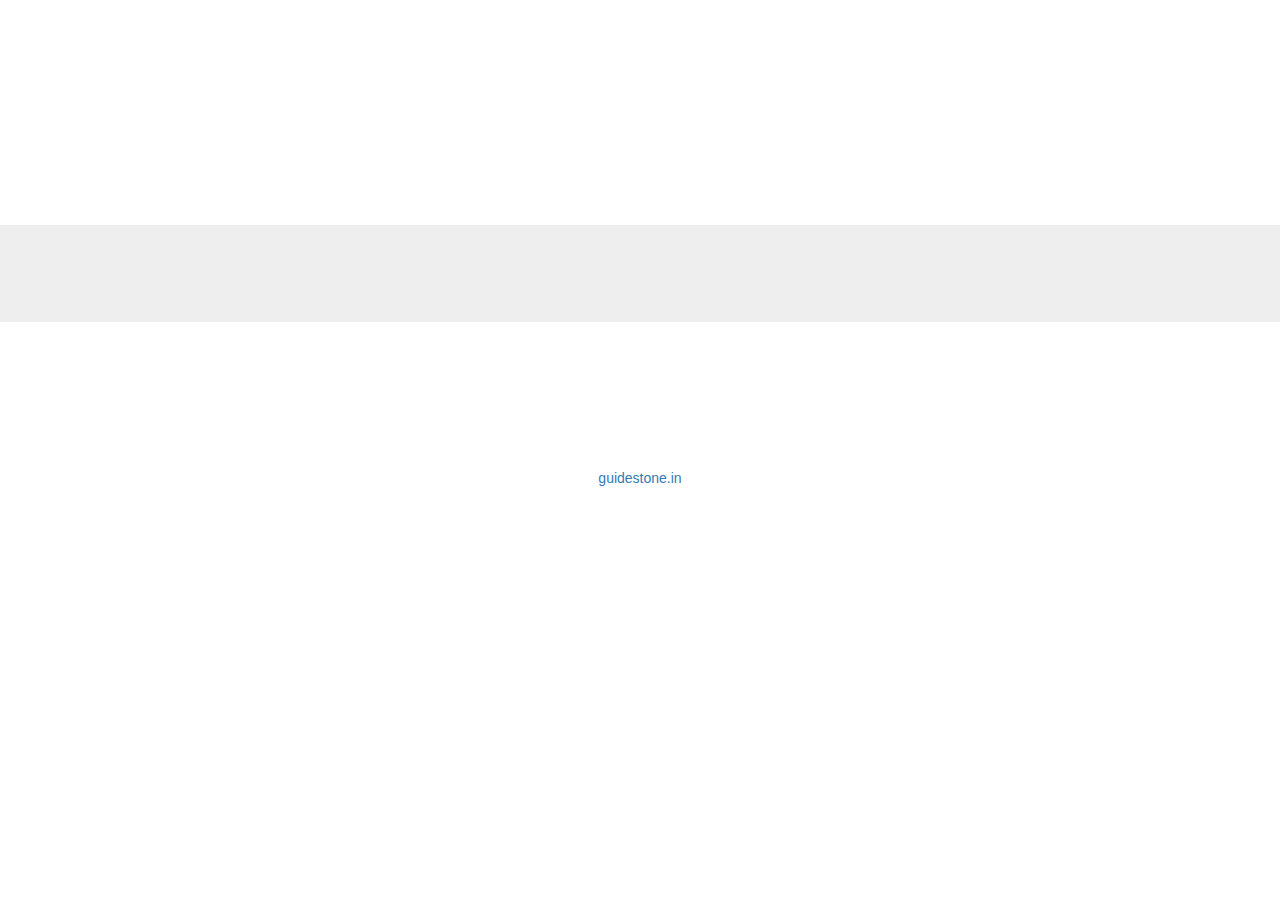
<file: index.html>
<!DOCTYPE html>
<html ng-app="app">
<head>
    <meta charset="utf-8" />
    <title>wifi streamer login</title>
    <link rel="stylesheet" href="//netdna.bootstrapcdn.com/bootstrap/3.1.1/css/bootstrap.min.css" />
    <link href="app-content/app.css" rel="stylesheet" />
</head>
<body>

    <style type="text/css">
        #login {
          position: absolute;
          top: 25%;
          left: 0%;
          right: 0%;
        }
        .credits {
          position: absolute;
          left: 0%;
          right: 0%;
          top: 52%;
        }
    </style>

    <div id="login" class="jumbotron">
        <div class="container">
            <div class="col-sm-8 col-sm-offset-2">
                <div ng-class="{ 'alert': flash, 'alert-success': flash.type === 'success', 'alert-danger': flash.type === 'error' }" ng-if="flash" ng-bind="flash.message"></div>
                <div ng-view></div>
            </div>
        </div>
    </div>
    <div class="credits text-center">
        <p>
            <a href="http://guidestone.in">guidestone.in</a>
        </p>
    </div>

    <script src="//code.jquery.com/jquery-2.0.3.min.js"></script>
    <script src="//code.angularjs.org/1.2.20/angular.js"></script>
    <script src="//code.angularjs.org/1.2.20/angular-route.js"></script>
    <script src="//code.angularjs.org/1.2.13/angular-cookies.js"></script>

    <script src="app.js"></script>
    <script src="app-services/authentication.service.js"></script>
    <script src="app-services/flash.service.js"></script>

    <!-- Real user service that uses an api -->
    <!-- <script src="app-services/user.service.js"></script> -->

    <!-- Fake user service for demo that uses local storage -->
    <script src="app-services/user.service.local-storage.js"></script>

    <script src="home/home.controller.js"></script>
    <script src="login/login.controller.js"></script>
    <script src="register/register.controller.js"></script>
</body>
</html>
</file>
<file: app-content/app.css>
<style type="text/css">
    #login {
      position: absolute;
      top: 25%;
      left: 0%;
      right: 0%;
    }
    .credits {
      position: absolute;
      left: 0%;
      right: 0%;
      top: 52%;
    }
    .btn-xl {
        padding: 12px 12px;
        font-size: 12 px;
        border-radius: 15px;
        width: 78px
    }
</style>
</file>
